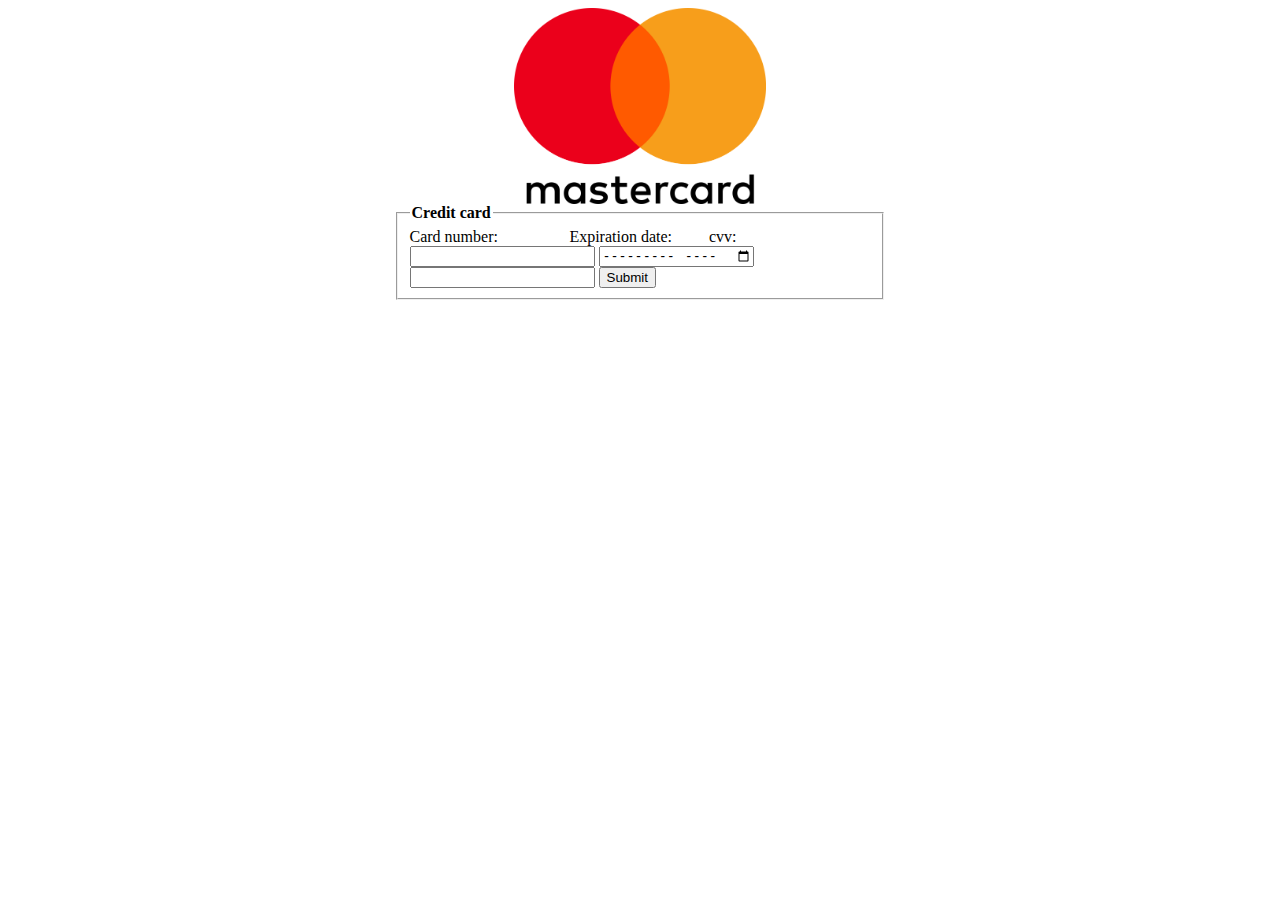
<file: index.html>
<!DOCTYPE html>
<html lang="en">
<head>
    <meta charset="UTF-8">
    <meta name="viewport" content="width=device-width, initial-scale=1.0">
    <title>Mastercard</title>
    <link rel="stylesheet" href="style.css">
</head>
<body>
     <img src="Mastercard.webp" alt="Mastercard_logo" id="center">
   <div id="cen"><fieldset style="display: inline-block;">
        <legend style="font-weight: bold;">Credit card</legend>
    <form action="index2.html">
    <label>Card number:</label><label style="padding-left: 15.5%;">Expiration date:</label><label style="padding-left: 8%;">cvv:</label><br>
    <input type="text" maxlength="16">
    <input type="month">
    <input type="text" maxlength="3">
    <input type="submit">
    </form>
</fieldset>
   </div> 


</body>
</html>
</file>
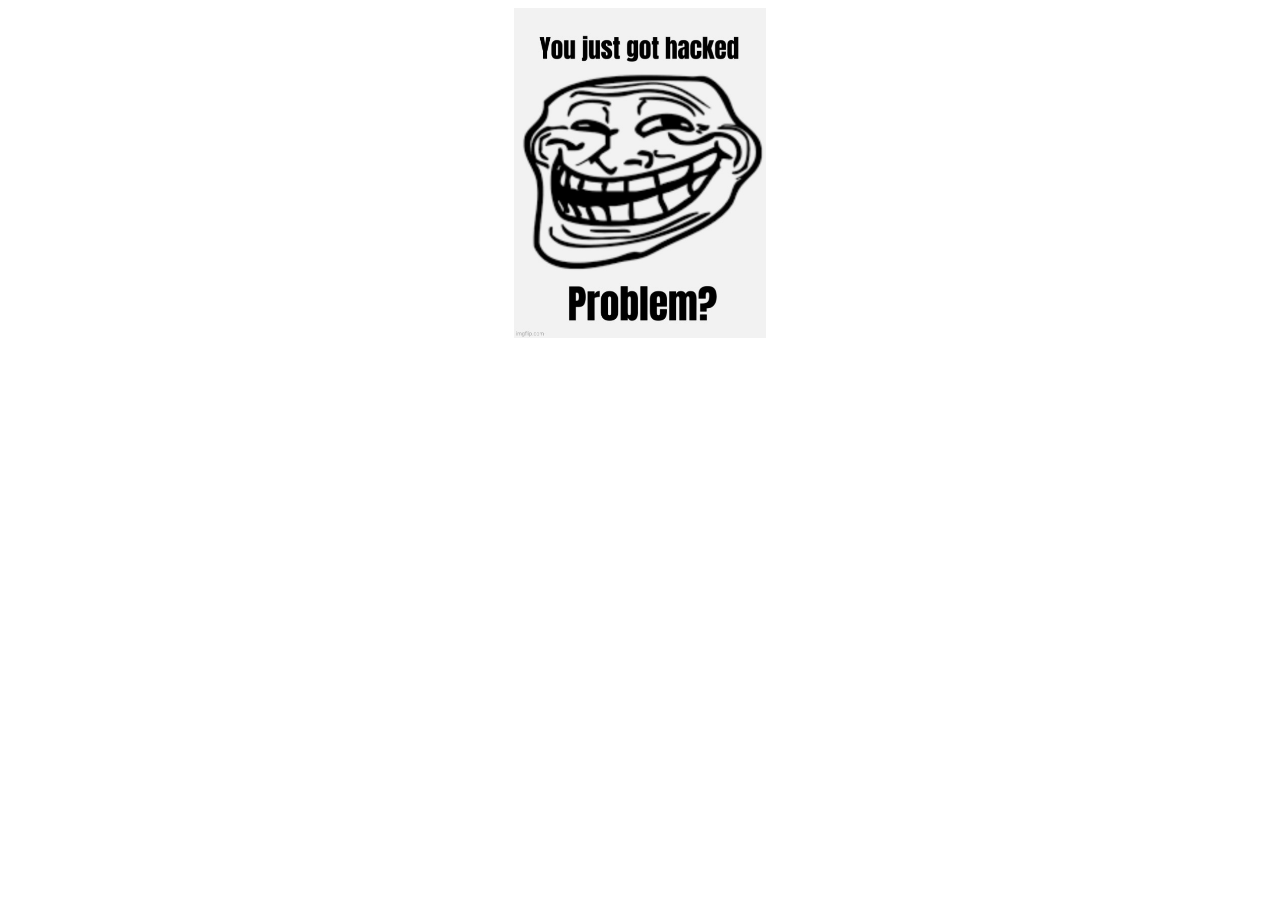
<file: index2.html>
<!DOCTYPE html>
<html lang="en">
<head>
    <meta charset="UTF-8">
    <meta name="viewport" content="width=device-width, initial-scale=1.0">
    <title>!HACKED!</title>
    <link rel="stylesheet" href="style.css">
</head>
<body>
    
    <img src="hacked.jpg" alt="img" id="center">
</body>
</html>
</file>
<file: style.css>
#center {
    display: block;
    margin-left: auto;
    margin-right: auto;
    width: 20%
    
  }
  #cen {
    display: block;
    margin-left: auto;
    margin-right: auto;
    width: 39%
  }
</file>
